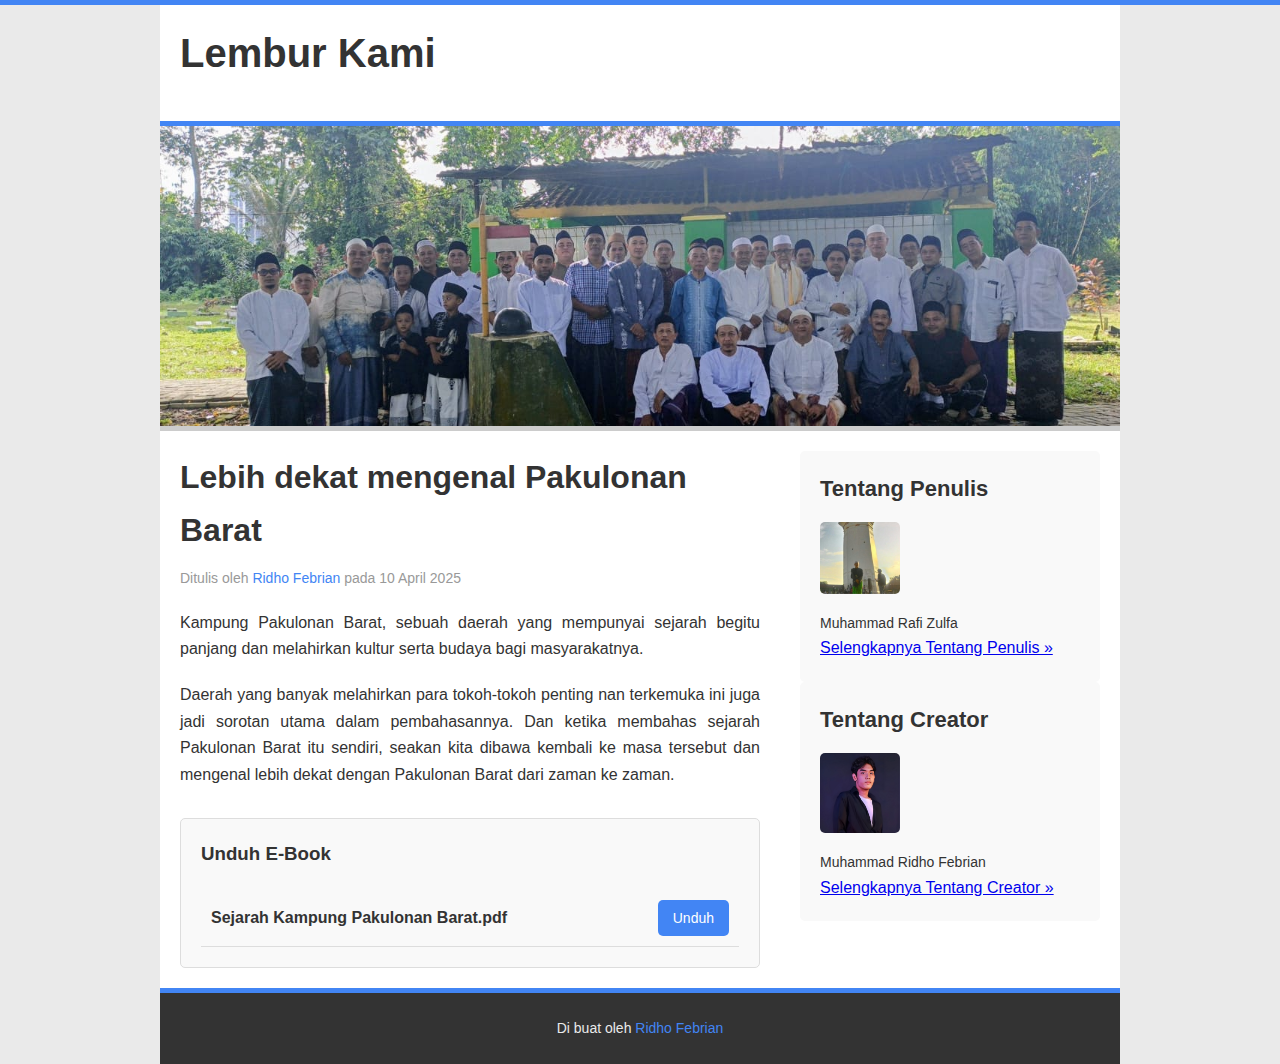
<file: index.html>
<!DOCTYPE html>
<html lang="en">
  <head>
    <meta charset="UTF-8" />
    <!-- Open Graph Meta Tags -->
    <meta property="og:title" content="sejarah kampung pakulonan barat, lembur kami pakulonan barat,Lembur Kami - Sejarah Kampung Pakulonan Barat, lembur kami, Pakulonan barat, Lembur kami,Pakulonan Barta, " />
    <meta property="og:description" content="Mengenal lebih dekat sejarah Kampung Pakulonan Barat, budaya, dan tokoh-tokoh pentingnya." />
    <meta property="og:image" content="https://lembur-kami.vercel.app/tumenggung.jfif" />
    <meta property="og:url" content="https://lembur-kami.vercel.app/" />
    <meta property="og:type" content="website" />
    <link rel="icon" href="/favicon.ico" />

    <!-- Twitter Card Meta Tags -->
    <meta name="twitter:card" content="summary_large_image" />
    <meta name="twitter:title" content="Lembur Kami - Sejarah Kampung Pakulonan Barat" />
    <meta name="twitter:description" content="Mengenal lebih dekat sejarah Kampung Pakulonan Barat, budaya, dan tokoh-tokoh pentingnya." />
    <meta name="twitter:image" content="https://lembur-kami.vercel.app/tumenggung.jfif" />
    <meta name="google-site-verification" content="tXacKfavsHKlzf5M6zuFwgXYEWztE3ByDotQPlDMt1c" />
    <meta name="viewport" content="width=device-width, initial-scale=1.0" />
    <meta name="description" content="Lembur Kami - Sejarah Kampung Pakulonan Barat" />
    <meta http-equiv="X-UA-Compatible" content="IE=edge" />
    <meta name="viewport" content="width=device-width, initial-scale=1.0" />
    <title>Lembur Kami - Sejarah Kampung Pakulonan Barat</title>
    <style>
      * {
        margin: 0;
        padding: 0;
      }

      body {
        font-family: Arial, sans-serif;
        background-color: #eaeaea;
        line-height: 1.65;
        color: #333;
      }

      /* Clearfix */
      .cf:before,
      .cf:after {
        content: " ";
        display: table;
      }

      .cf:after {
        clear: both;
      }

      .container {
        width: 960px;
        margin: 0 auto;
        background-color: #fff;
        position: relative;
      }

      .topbar {
        position: fixed;
        top: 0;
        left: 0;
        right: 0;
        height: 5px;
        background-color: #4285f4;
        z-index: 9999;
      }

      .header {
        padding: 20px;
        background-color: #fff;
        border-bottom: 5px solid #4285f4;
      }

      .header .judul {
        font-size: 40px;
        font-weight: bold;
        margin-bottom: 15px;
        color: #333;
      }

      .header .subtitle {
        font-size: 18px;
        color: #666;
        margin-bottom: 20px;
      }

      .header ul {
        display: flex;
        list-style: none;
        margin-top: 20px;
      }

      .header ul li {
        margin-right: 10px;
      }

      .header ul li a {
        text-decoration: none;
        color: #333;
        padding: 10px 15px;
        border-radius: 5px;
        transition: all 0.3s ease;
      }

      .header ul li a:hover {
        background-color: #4285f4;
        color: white;
      }

      .ig {
        display: block;
        text-decoration: none;
        color: #999;
        position: absolute;
        top: 10px;
        right: 10px;
      }

      .hero {
        height: 300px;
        background-image: url("/tumenggung.jfif"); /* Ganti dengan path gambar Anda */
        background-size: cover;
        background-position: center;
        border-bottom: 5px solid #ccc;
      }

      .content {
        padding: 20px;
      }

      .main {
        float: left;
        width: 600px;
        box-sizing: border-box;
        padding-right: 20px;
      }

      .main h2 {
        font-size: 32px;
        margin-bottom: 10px;
        color: #333;
      }

      .main .penulis {
        font-size: 14px;
        margin-bottom: 20px;
        color: #999;
      }

      .main .penulis a {
        text-decoration: none;
        color: #4285f4;
      }

      .main p {
        margin-bottom: 20px;
        font-size: 16px;
        text-align: justify;
      }

      .main .file-section {
        margin-top: 30px;
        padding: 20px;
        background-color: #f9f9f9;
        border-radius: 5px;
        border: 1px solid #ddd;
      }

      .main .file-section h3 {
        margin-bottom: 15px;
        color: #333;
      }

      .file-upload {
        display: flex;
        flex-direction: column;
        margin-bottom: 20px;
      }

      .file-upload label {
        margin-bottom: 5px;
        font-weight: bold;
      }

      .file-upload input {
        margin-bottom: 10px;
      }

      .upload-btn,
      .download-btn {
        background-color: #4285f4;
        color: white;
        border: none;
        padding: 10px 15px;
        border-radius: 5px;
        cursor: pointer;
        font-size: 14px;
        transition: all 0.3s ease;
      }

      .upload-btn:hover,
      .download-btn:hover {
        background-color: #3367d6;
      }

      .file-list {
        margin-top: 20px;
      }

      .file-item {
        display: flex;
        justify-content: space-between;
        align-items: center;
        padding: 10px;
        border-bottom: 1px solid #ddd;
      }

      .file-name {
        font-weight: bold;
      }

      .file-desc {
        color: #666;
        font-size: 14px;
        margin-top: 5px;
      }

      .sidebar {
        float: right;
        width: 300px;
        padding: 20px;
        box-sizing: border-box;
        background-color: #f9f9f9;
        border-radius: 5px;
      }

      .sidebar h3 {
        margin-bottom: 15px;
        color: #333;
        font-size: 22px;
      }

      .sidebar img {
        width: 80px;
        height: auto;
        border-radius: 5px;
        margin-bottom: 10px;
      }

      .sidebar p {
        font-size: 14px;
        text-align: justify;
      }

      .sidebar .latest-journals {
        margin-top: 30px;
      }

      .sidebar .journal-item {
        margin-bottom: 15px;
        padding-bottom: 15px;
        border-bottom: 1px solid #ddd;
      }

      .sidebar .journal-item a {
        text-decoration: none;
        color: #4285f4;
        font-weight: bold;
        font-size: 16px;
      }

      .sidebar .journal-item p {
        margin-top: 5px;
        font-size: 13px;
        color: #666;
      }

      .footer {
        padding: 20px;
        text-align: center;
        background-color: #333;
        color: #eaeaea;
        border-top: 5px solid #4285f4;
      }

      .footer-content p {
        margin: 5px 0;
        font-size: 14px;
        line-height: 1.5;
      }

      .footer-content a {
        text-decoration: none;
        color: #4285f4;
        transition: color 0.3s ease;
      }

      .footer-content a:hover {
        color: #3367d6;
      }

      @media screen and (max-width: 960px) {
        .container {
          width: 100%;
        }

        .main {
          width: 100%;
          float: none;
          padding-right: 0;
        }

        .sidebar {
          width: 100%;
          float: none;
          margin-top: 20px;
        }
      }

      @media screen and (max-width: 768px) {
        .footer {
          padding: 15px;
        }

        .footer-content p {
          font-size: 12px;
        }
      }

      @media screen and (max-width: 480px) {
        .footer {
          padding: 10px;
        }

        .footer-content p {
          font-size: 11px;
        }
      }
    </style>
  </head>
  <body>
    <div class="topbar"></div>

    <div class="container">
      <div class="header">
        <h1 class="judul">Lembur Kami</h1>
      </div>
      <div class="hero"></div>
      <div class="content cf">
        <div class="main">
          <h2>Lebih dekat mengenal Pakulonan Barat</h2>
          <p class="penulis">Ditulis oleh <a href="#">Ridho Febrian</a> pada 10 April 2025</p>

          <p>Kampung Pakulonan Barat, sebuah daerah yang mempunyai sejarah begitu panjang dan melahirkan kultur serta budaya bagi masyarakatnya.</p>

          <p>
            Daerah yang banyak melahirkan para tokoh-tokoh penting nan terkemuka ini juga jadi sorotan utama dalam pembahasannya. Dan ketika membahas sejarah Pakulonan Barat itu sendiri, seakan kita dibawa kembali ke masa tersebut dan
            mengenal lebih dekat dengan Pakulonan Barat dari zaman ke zaman.
          </p>

          <div class="file-section">
            <h3>Unduh E-Book</h3>
            <div class="file-list" id="fileList">
              <div class="file-item">
                <div>
                  <div class="file-name">Sejarah Kampung Pakulonan Barat.pdf</div>
                </div>
                <button class="download-btn" onclick="simulateDownload('Sejarah Singkat Kampung Pakulonan barat.pdf')">Unduh</button>
              </div>
            </div>
          </div>
        </div>

        <div class="sidebar">
          <h3>Tentang Penulis</h3>
          <img src="rafi2.jpg" alt="Foto Penulis Muhammad Rafi Zulfa" />
          <p>Muhammad Rafi Zulfa</p>
          <a href="rafi.html">Selengkapnya Tentang Penulis &raquo;</a>
        </div>

        <div class="sidebar">
          <h3>Tentang Creator</h3>
          <img src="ridho.jpg" alt="Foto Creator Muhammad Ridho Febrian" />
          <p>Muhammad Ridho Febrian</p>
          <a href="ridho.html">Selengkapnya Tentang Creator &raquo;</a>
        </div>
      </div>
      <div class="footer">
        <div class="footer-content">
          <p>Di buat oleh <a href="ridho.html">Ridho Febrian</a></p>
        </div>
      </div>
    </div>

    <script>
      // Fungsi untuk simulasi download file
      function simulateDownload(filename) {
        const fileUrl = `./${filename}`; // Path relatif ke file di folder yang sama
        window.location.href = fileUrl; // Mengarahkan pengguna untuk mengunduh file
      }

      // Fungsi untuk upload file
      function uploadFile() {
        const fileTitle = document.getElementById("fileTitle").value;
        const fileDesc = document.getElementById("fileDesc").value;
        const fileInput = document.getElementById("fileInput");

        if (!fileTitle || !fileDesc || !fileInput.files[0]) {
          alert("Mohon lengkapi semua field!");
          return;
        }

        // Dapatkan file yang dipilih
        const file = fileInput.files[0];

        // Dalam implementasi nyata, di sini Anda akan menggunakan FormData dan fetch API
        // untuk mengunggah file ke server
        // Contoh:
        // const formData = new FormData();
        // formData.append('title', fileTitle);
        // formData.append('description', fileDesc);
        // formData.append('file', file);
        // fetch('/upload', { method: 'POST', body: formData })

        // Untuk demo, kita akan menambahkan file ke daftar
        addFileToList(fileTitle, fileDesc, file.name, file.size);

        // Reset form
        document.getElementById("fileTitle").value = "";
        document.getElementById("fileDesc").value = "";
        document.getElementById("fileInput").value = "";

        alert("File berhasil diupload!");
      }

      // Fungsi untuk menambahkan file ke daftar
      function addFileToList(title, desc, fileName, fileSize) {
        const fileList = document.getElementById("fileList");

        // Format ukuran file
        const formattedSize = formatFileSize(fileSize);

        // Buat elemen untuk file baru
        const fileItem = document.createElement("div");
        fileItem.className = "file-item";
        fileItem.innerHTML = `
          <div>
            <div class="file-name">${fileName}</div>
            <div class="file-desc">${desc} (${formattedSize})</div>
          </div>
          <button class="download-btn" onclick="simulateDownload('${fileName}')">Unduh</button>
        `;

        // Tambahkan ke daftar
        fileList.appendChild(fileItem);
      }

      // Fungsi untuk memformat ukuran file
      function formatFileSize(bytes) {
        if (bytes < 1024) {
          return bytes + " B";
        } else if (bytes < 1024 * 1024) {
          return (bytes / 1024).toFixed(1) + " KB";
        } else if (bytes < 1024 * 1024 * 1024) {
          return (bytes / (1024 * 1024)).toFixed(1) + " MB";
        } else {
          return (bytes / (1024 * 1024 * 1024)).toFixed(1) + " GB";
        }
      }
    </script>
    <script type="application/ld+json">
      {
        "@context": "https://schema.org",
        "@type": "WebPage",
        "name": "Lembur Kami - Sejarah Kampung Pakulonan Barat",
        "description": "Mengenal lebih dekat sejarah Kampung Pakulonan Barat, budaya, dan tokoh-tokoh pentingnya.",
        "url": "https://lembur-kami.vercel.app/"
      }
    </script>
  </body>
</html>
</file>
